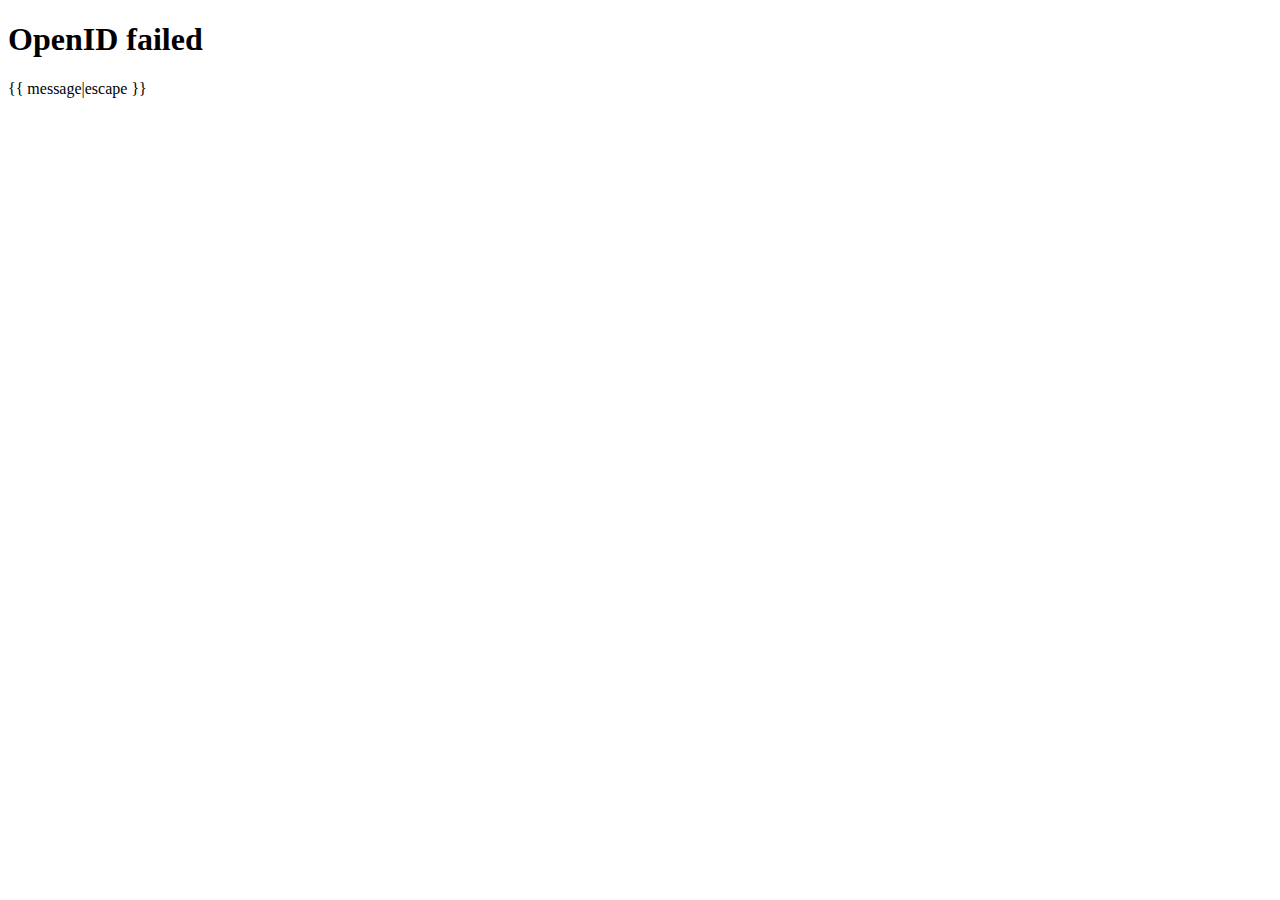
<file: django_openid_auth/templates/openid/failure.html>
<!DOCTYPE HTML PUBLIC "-//W3C//DTD HTML 4.01//EN"
  "http://www.w3.org/TR/html4/strict.dtd">
<html>
<head>
    <title>OpenID failed</title>
</head>
<body>
    <h1>OpenID failed</h1>
    <p>{{ message|escape }}</p>
</body>
</html>
</file>
